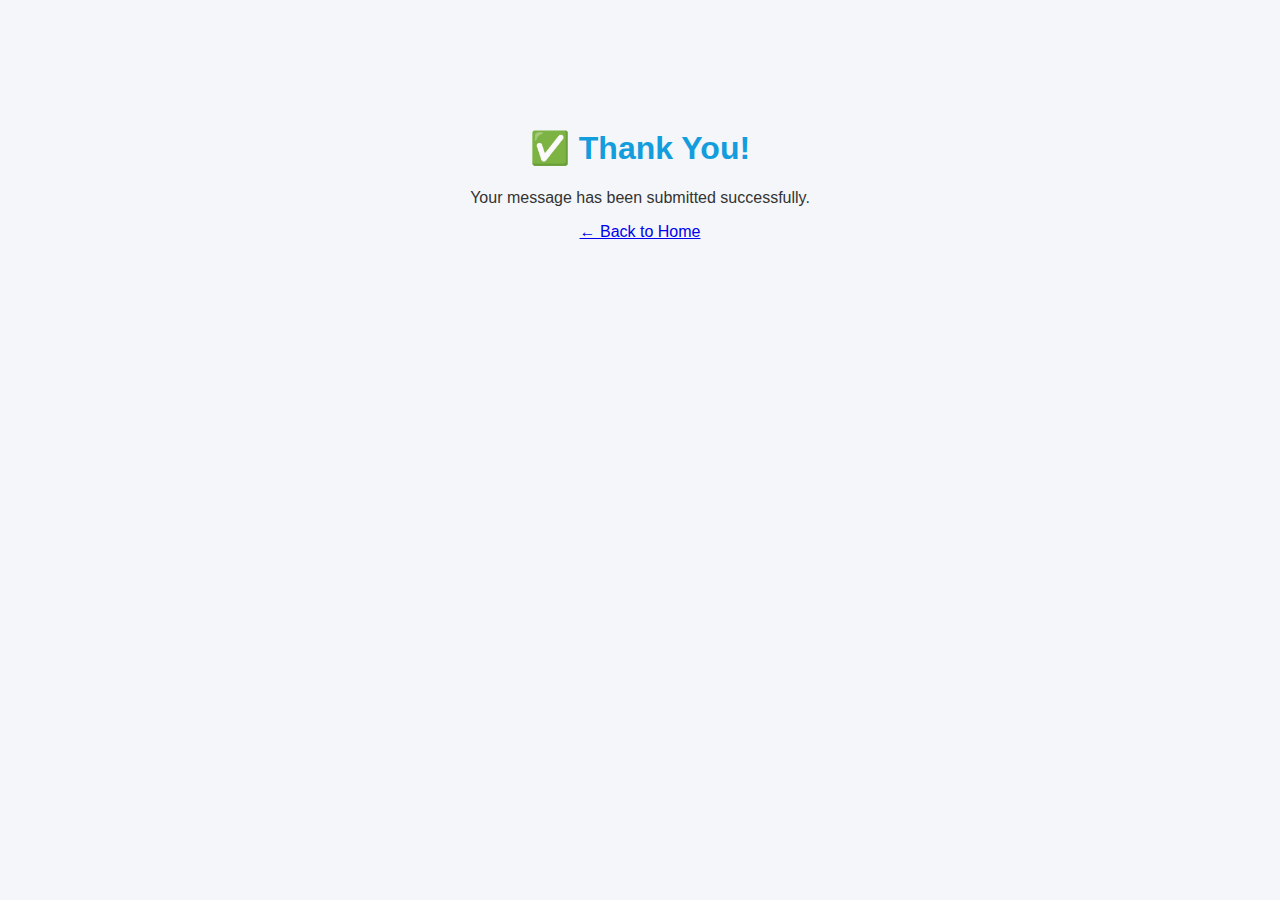
<file: thank-you.html>
<!DOCTYPE html>
<html lang="en">
<head>
  <meta charset="UTF-8">
  <title>Thank You</title>
  <meta name="viewport" content="width=device-width, initial-scale=1.0">
  <style>
    body {
      font-family: 'Poppins', sans-serif;
      text-align: center;
      padding: 100px;
      background: #f4f6f9;
    }
    h1 {
      color: #149ddd;
      font-size: 32px;
    }
    p {
      color: #333;
    }
  </style>
</head>
<body>
  <h1>✅ Thank You!</h1>
  <p>Your message has been submitted successfully.</p>
  <a href="index.html">← Back to Home</a>
</body>
</html>
</file>
